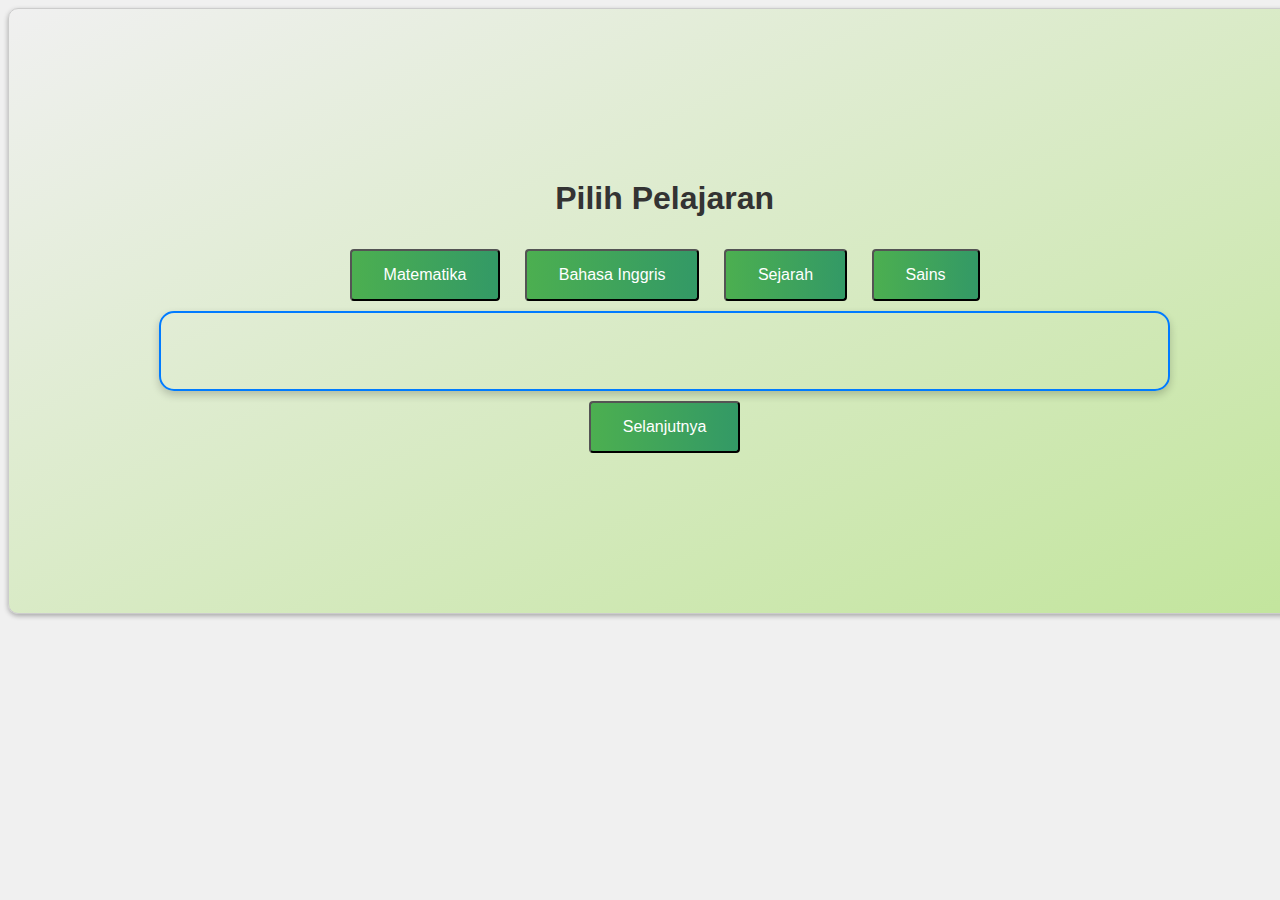
<file: index.html>
<!DOCTYPE html>
<html>
<head>
    <title>Game Kuis</title>
    <link rel="stylesheet" href="style.css">
</head>
<body>
    <div id="quiz-container">
        <h1>Pilih Pelajaran</h1>
        <button id="pelajaran1">Matematika</button>
        <button id="pelajaran2">Bahasa Inggris</button>
        <button id="pelajaran3">Sejarah</button>
        <button id="pelajaran4">Sains</button>
        <div id="soal-container">
            <p id="pertanyaan"></p>
            <div id="pilihan-jawaban"></div>
          </div>
        <button id="next">Selanjutnya</button>
        <div id="skor"></div>
        
    </div>
    <script src="script.js"></script>
</body>
</html>
</file>
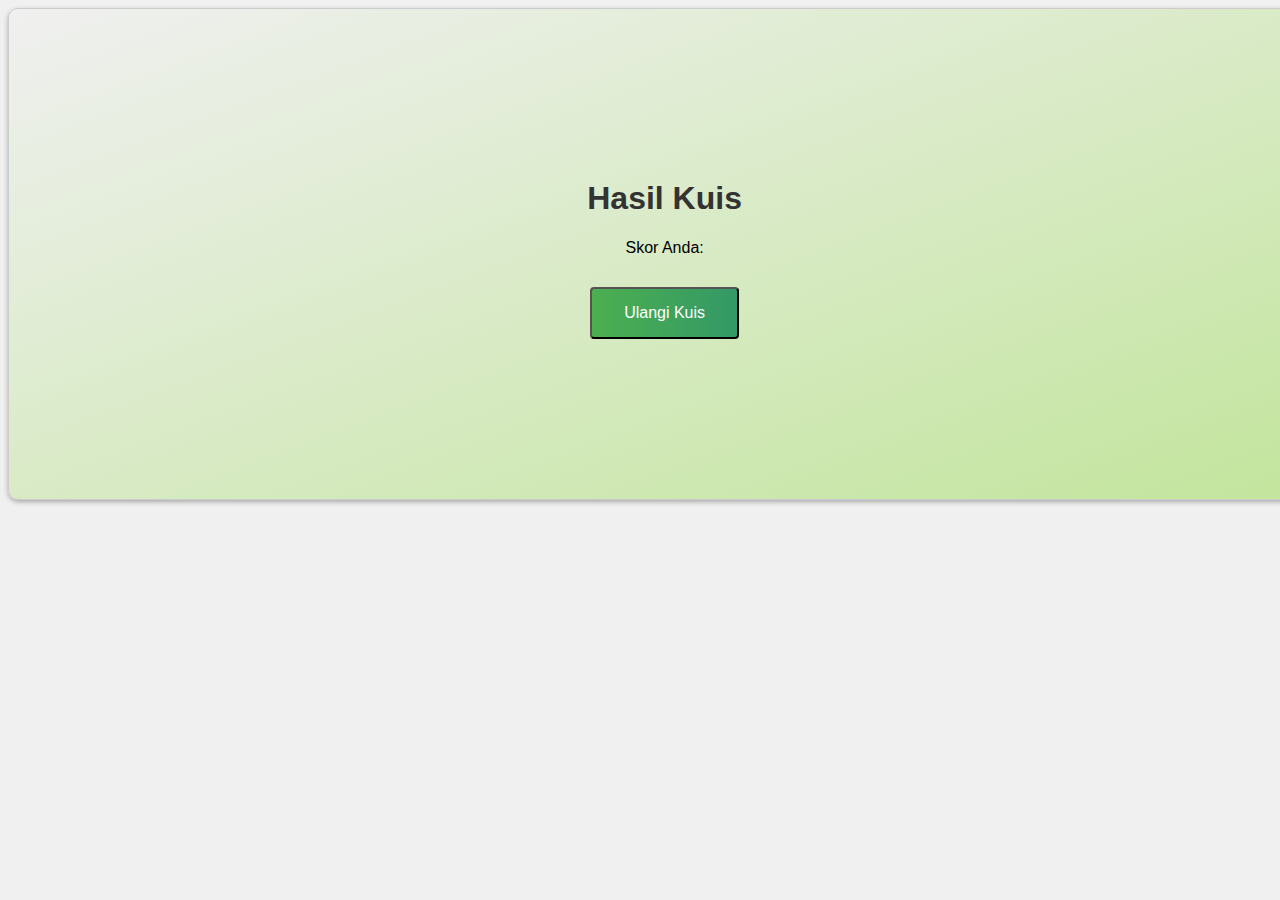
<file: hasil.html>
<!DOCTYPE html>
<html>
<head>
    <title>Hasil Kuis</title>
    <link rel="stylesheet" href="style.css">
</head>
<body>
    <div class="container">
        <h1>Hasil Kuis</h1>
        <p>Skor Anda: <span id="skor"></span></p>
        <div class="jawaban">
            </div>
        <button id="ulang">Ulangi Kuis</button>
    </div>
    <script>
        const urlParams = new URLSearchParams(window.location.search);
        const skor = urlParams.get('skor');
        document.getElementById("skor").textContent = skor;
        
        const ulangButton = document.getElementById("ulang");

        ulangButton.addEventListener("click", () => {
        window.location.href = "index.html";
        });
    </script>
</body>
</html>
</file>
<file: style.css>
body {
    font-family: Arial, sans-serif;
    text-align: center;
    background-color: #f0f0f0; /* Warna latar belakang yang lembut */
}

#soal-container {
    border: 2px solid #007bff;
    border-radius: 15px;
    padding: 30px;
    box-shadow: 0 4px 8px rgba(0, 0, 0, 0.2);
        
  }

#quiz-container {
    margin: 0 auto;
    width: 80%;
    padding: 150px;
    border: 1px solid #ccc;
    border-radius: 10px;
    box-shadow: 0 2px 5px rgba(0, 0, 0, 0.3);
    background-image: linear-gradient(to bottom right, #f0f0f0, #c2e59c );
}

h1 {
    color: #333;
}

button {
    background-image: linear-gradient(to right, #4CAF50, #339966);
    color: white;
    padding: 15px 32px;
    text-align: center;
    text-decoration: none;
    display: inline-block;
    font-size: 16px;
    margin: 10px;
    border-radius: 4px;
    transition: all 0.2s ease-in-out;
}

button:hover {
    background-image: linear-gradient(to right, #339966, #4CAF50);
    transform: scale(1.05);
}

button:active {
    transform: scale(0.95);
    box-shadow: 0 5px 10px rgba(0, 0, 0, 0.2);
}

#pilihan-jawaban button {
    margin: 5px; /* Jarak antar tombol jawaban */
}

.container {
    /* Gaya yang sama seperti pada halaman kuis */
    width: 80%;
    margin: 0 auto;
    padding: 150px;
    border: 1px solid #ccc;
    border-radius: 10px;
    box-shadow: 0 2px 5px rgba(0, 0, 0, 0.3);
    background-image: linear-gradient(to bottom right, #f0f0f0, #c2e59c );
}

.jawaban {
    /* Gaya untuk menampilkan jawaban */
    margin-top: 20px;
}

.jawaban p {
    /* Gaya untuk setiap jawaban */
    margin: 10px 0;
}
</file>
